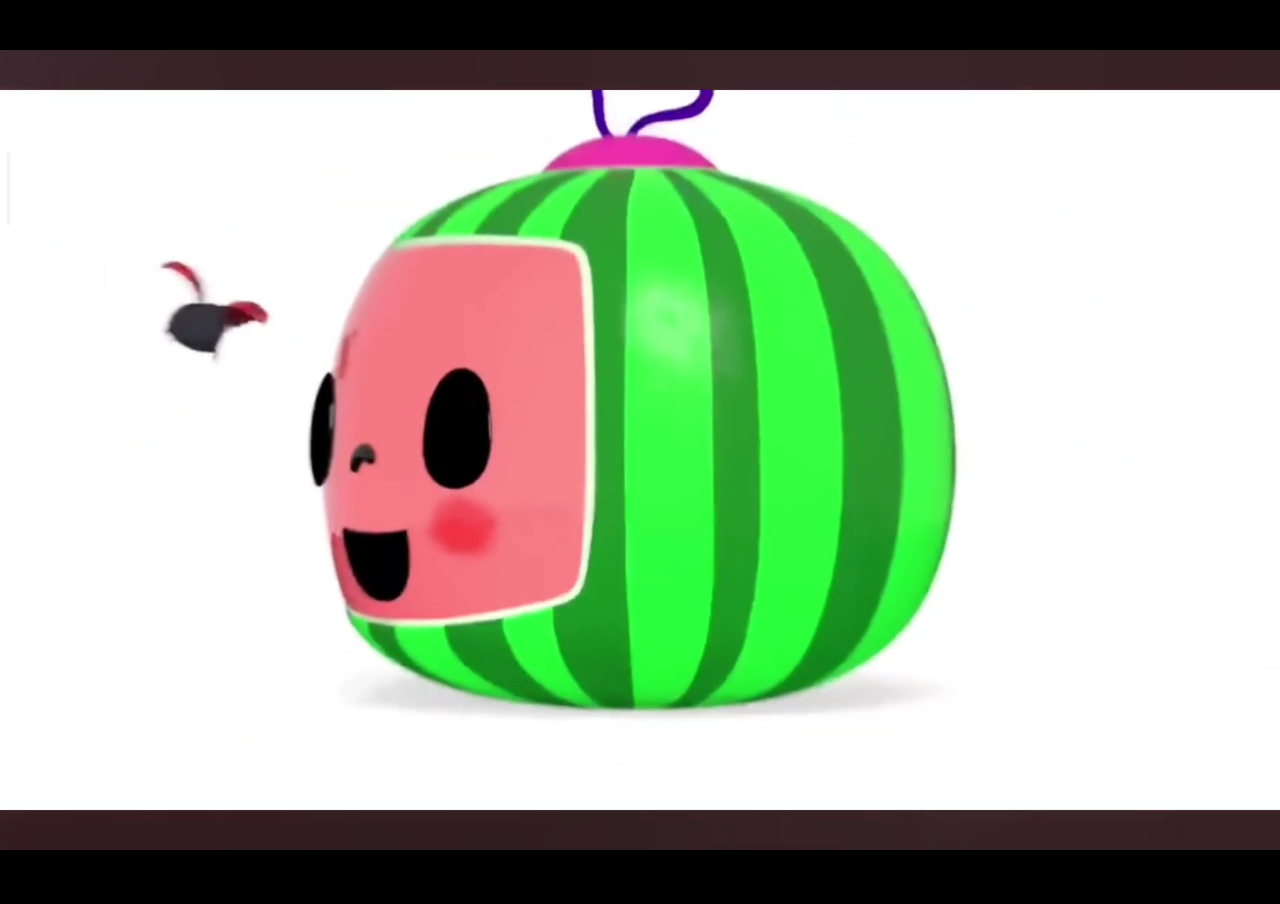
<file: index.html>
<!DOCTYPE html>
<html lang="en">
<head>
    <meta charset="UTF-8">
    <meta name="viewport" content="width=device-width, initial-scale=1.0">
    <title>noprank</title>
    <link rel="stylesheet" href="noprank.css">
</head>
<body>

    <video autoplay muted>
        <source src="cocomelon jumpscare 🍉.mp4" type="video/mp4">
    </video>
    
</body>
</html>
</file>
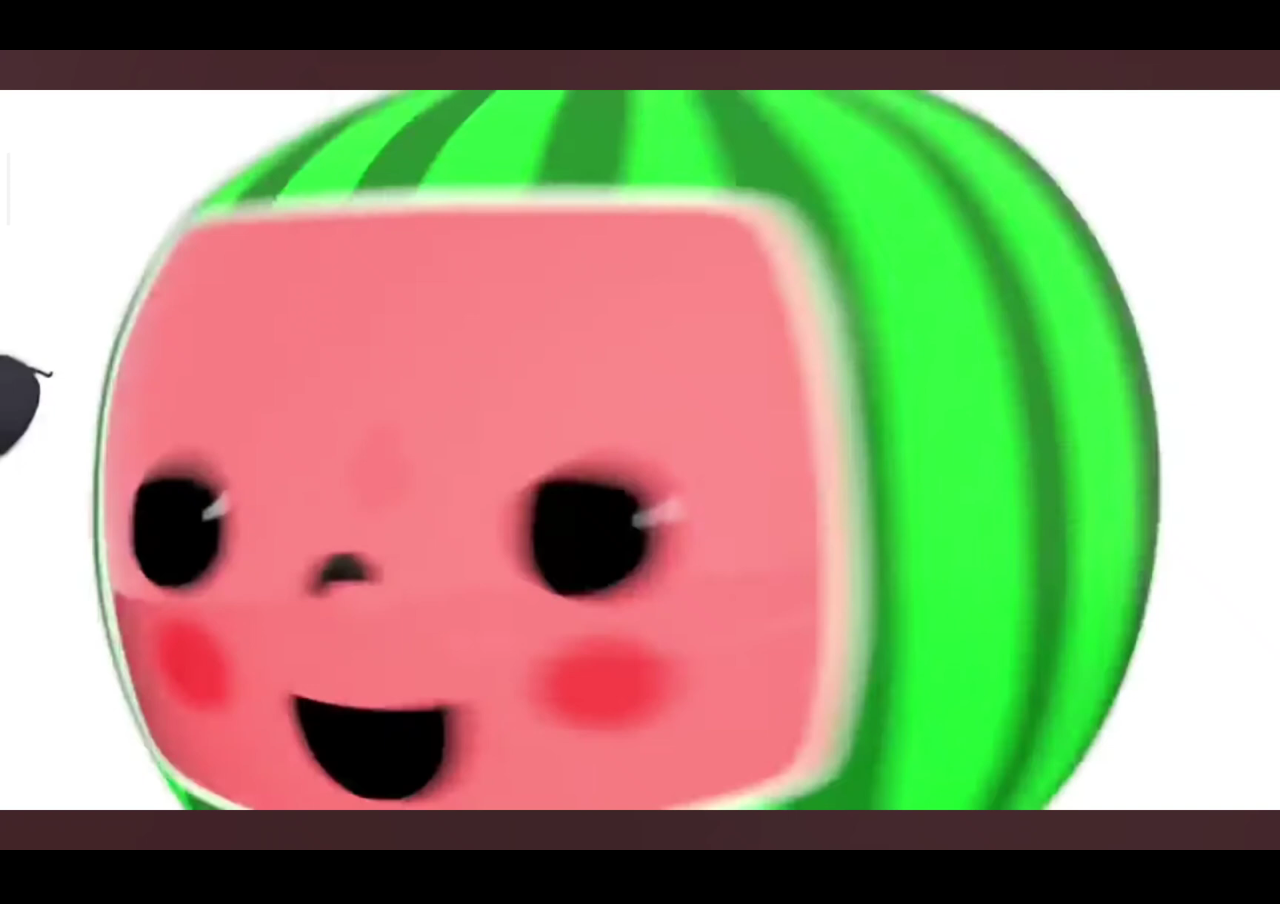
<file: noprank.html>
<!DOCTYPE html>
<html lang="en">
<head>
    <meta charset="UTF-8">
    <meta name="viewport" content="width=device-width, initial-scale=1.0">
    <title>noprank</title>
    <link rel="stylesheet" href="noprank.css">
</head>
<body>

    <video autoplay>
        <source src="cocomelon jumpscare 🍉.mp4" type="video/mp4">
    </video>
    
</body>
</html>
</file>
<file: noprank.css>
*{
    box-sizing: none;
    padding: 0px;
    margin: 0;
}
body{
    background-color: black;
}
video{
    width: 100%;
    height: 100vh;
}
</file>
